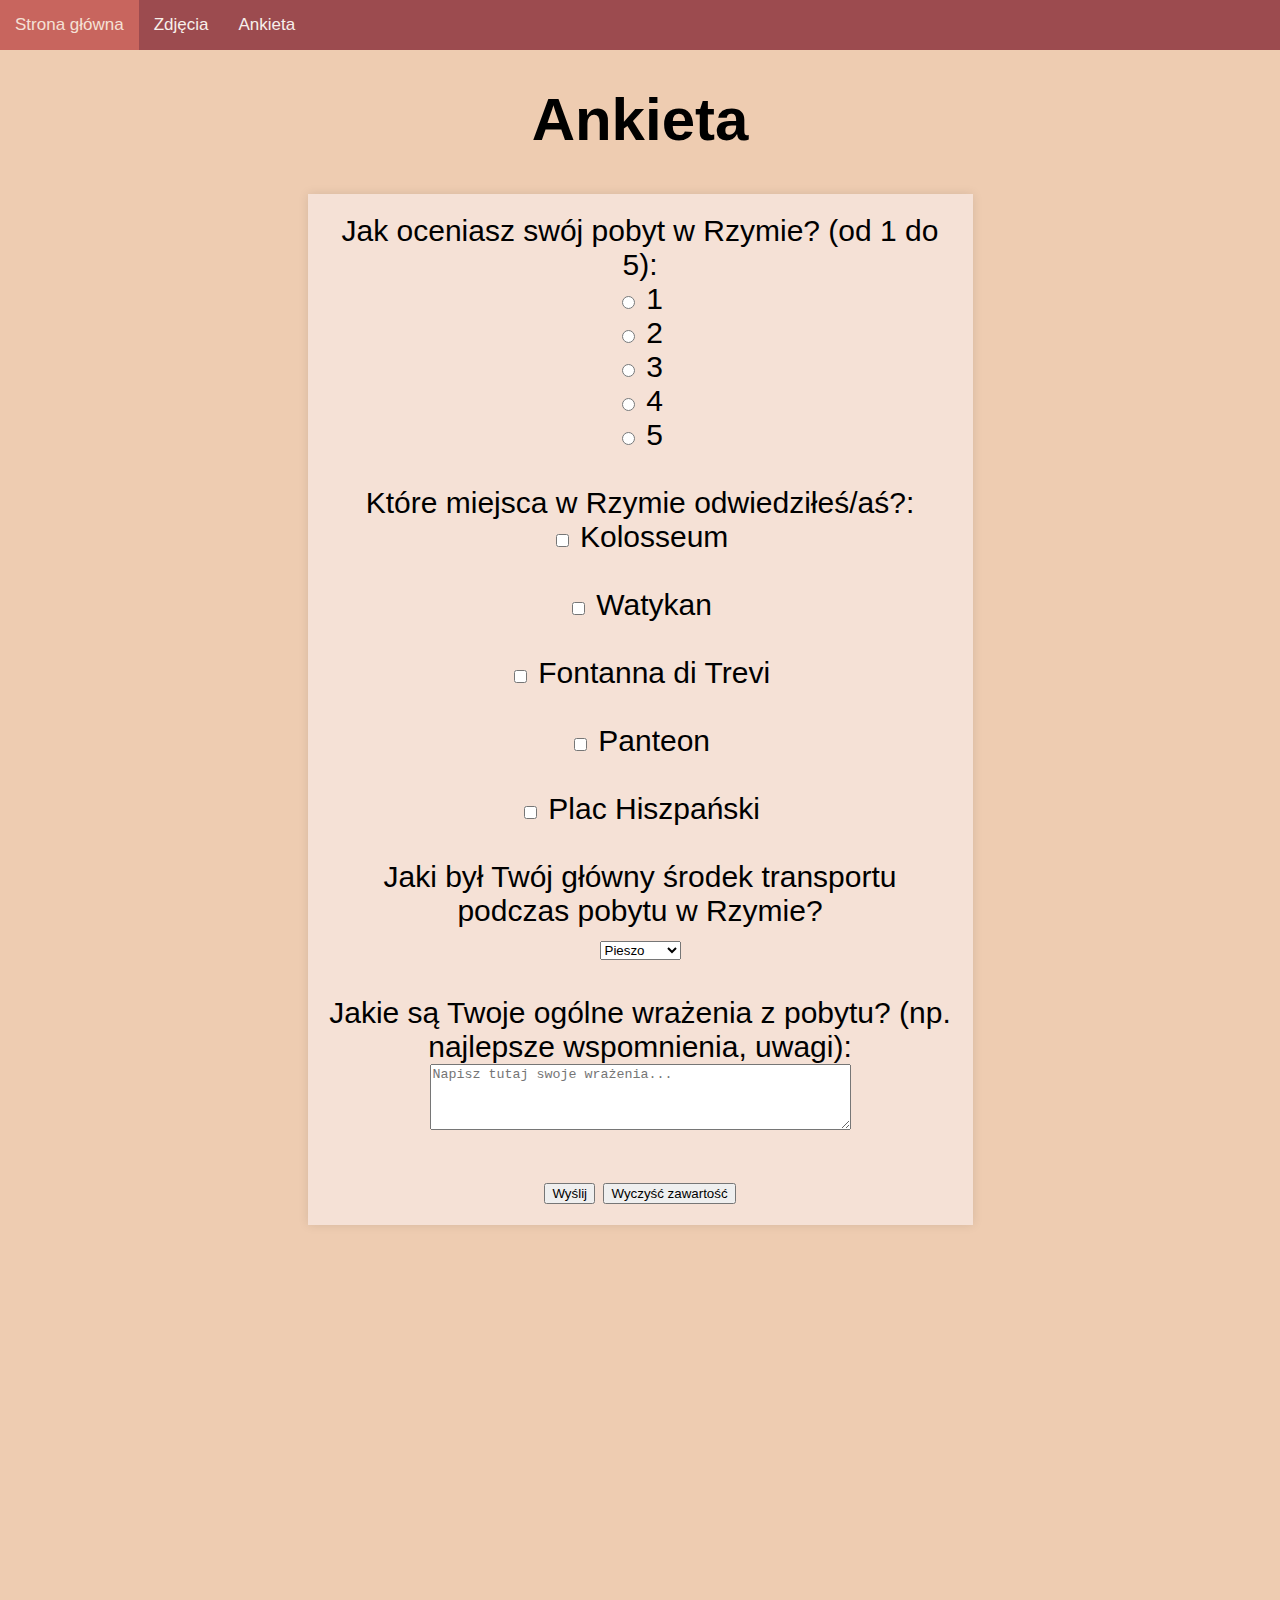
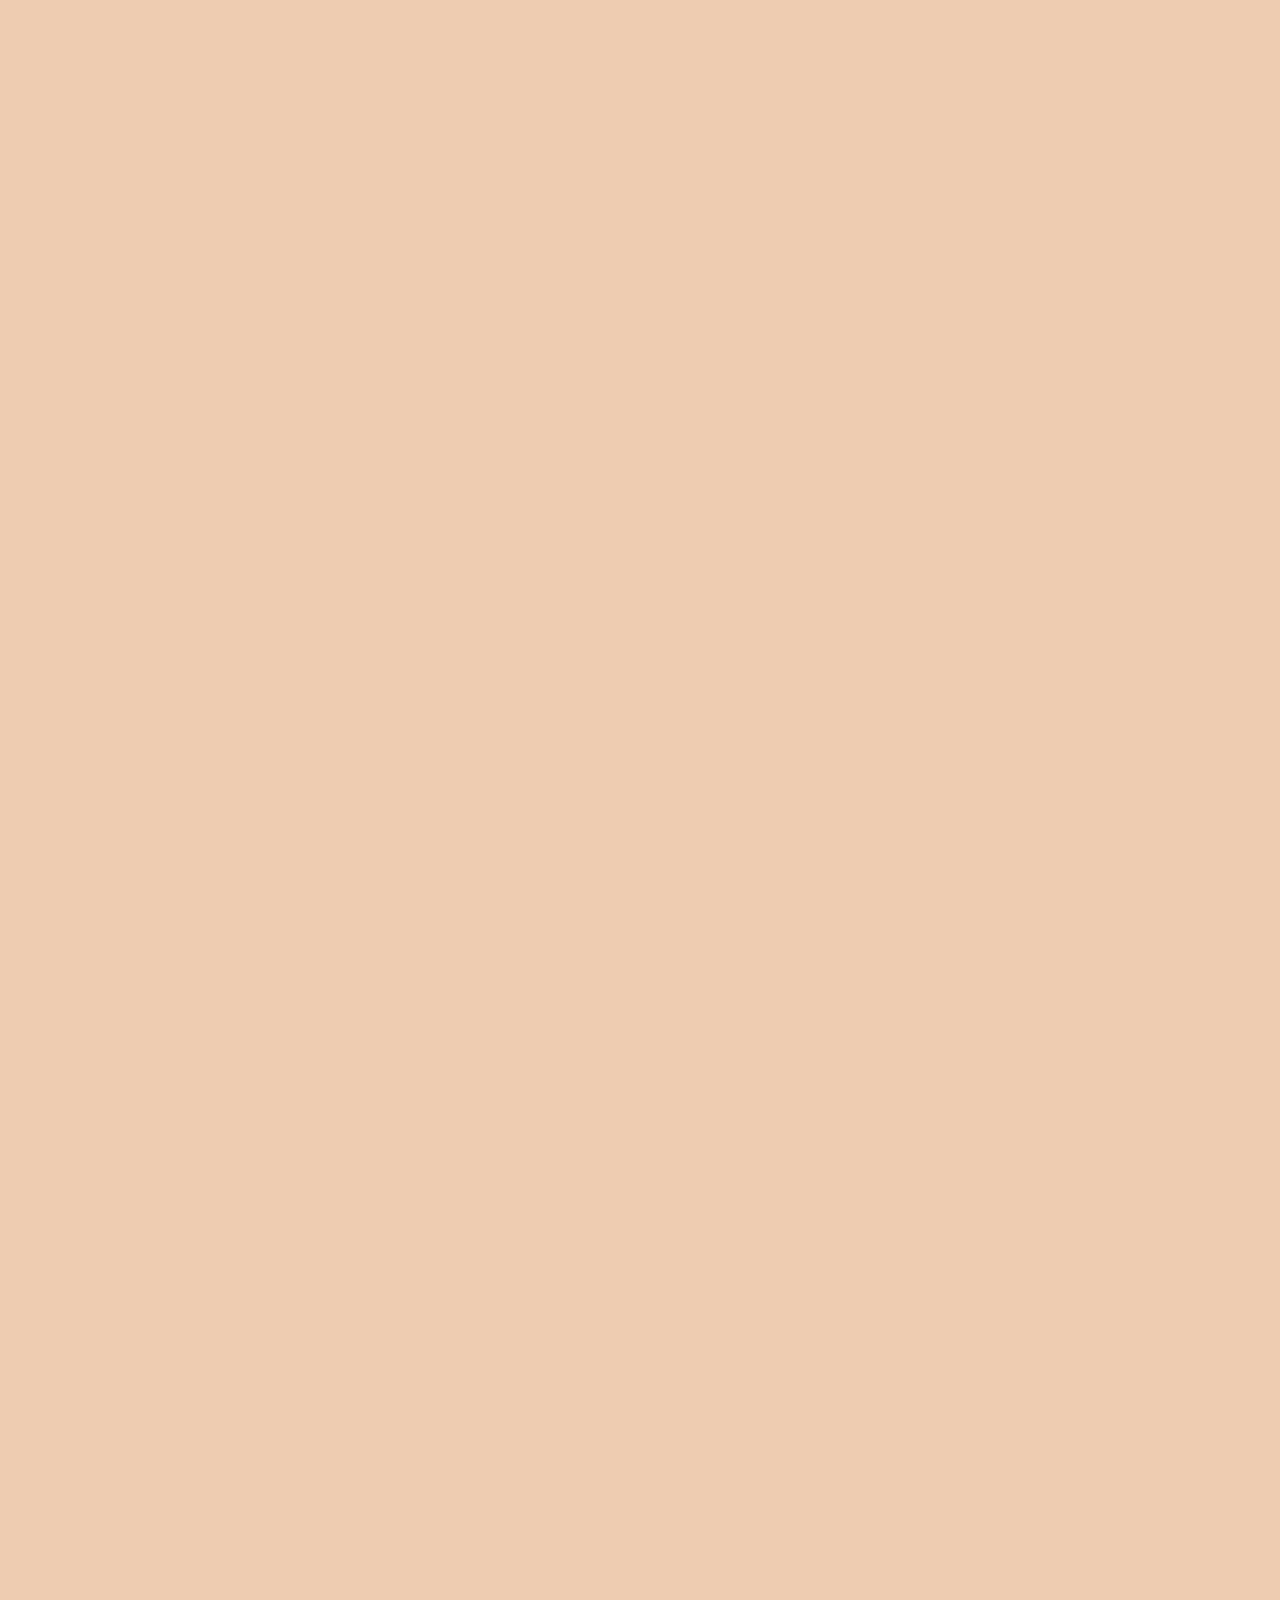
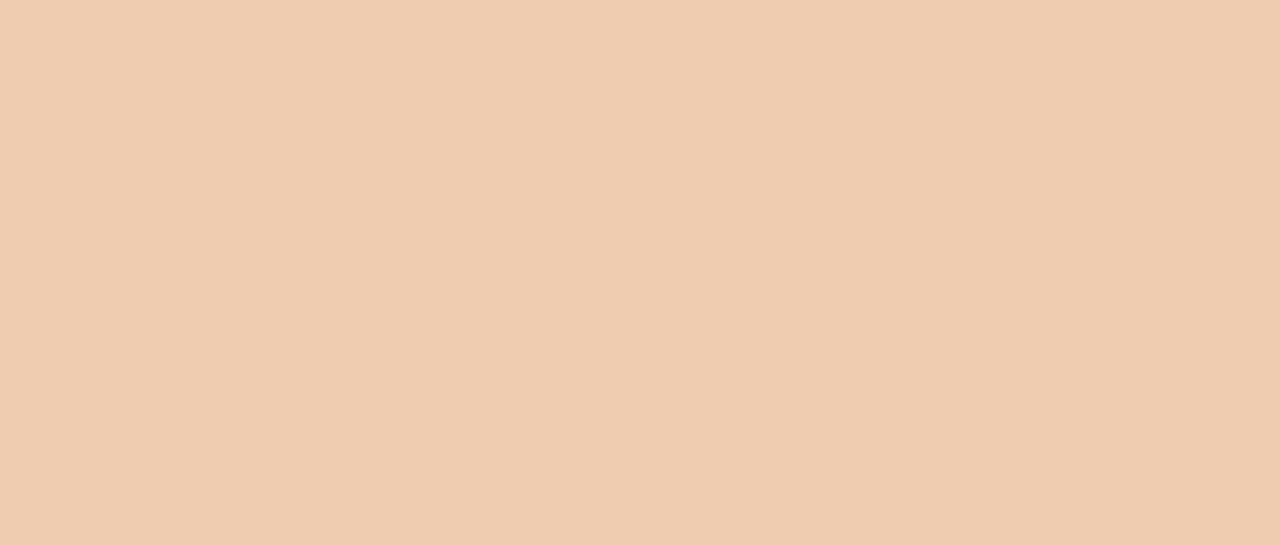
<file: Ankieta_o_Rzymie.html>
<!DOCTYPE html>
<html lang="pl">
<head>
<meta charset="UTF-8">
<meta name="viewport" content="width=device-width, initial-scale=1">
<style>
body {
  margin: 0;
  background-color: #EECCB1;
  font-family: Arial, Helvetica, sans-serif;
}

#navbar {
  background-color: #9C4B4F;
  position: fixed;
  top: 0;
  width: 100%;
  display: block;
  transition: top 0.3s;
}

#navbar a {
  float: left;
  display: block;
  color: #F7F0EB;
  text-align: center;
  padding: 15px;
  text-decoration: none;
  font-size: 17px;
}

#navbar a:hover {
  background-color: #C8655E;
  color: #F5E1D6;
}
</style>

<style>
	
	section {
            max-width: 50%;
            margin: 20px auto;
            background-color: #F5E1D6;
            padding: 20px;
            box-shadow: 0 0 10px rgba(0, 0, 0, 0.1);
        }

	
	
	</style>	
		
	
	
	</head>
<body>

<div id="navbar">
  <a href="Index.html">Strona główna</a>
  <a href="Galeria1.html">Zdjęcia</a>
  <a href="Ankieta_o_Rzymie.html">Ankieta</a>
</div>

<div style="padding:15px 15px 2500px;font-size:30px;margin-top:30px;">
 <h1 align="center">Ankieta</h1>
	<section align="center">
   <form action="/submit-ankieta" method="post">
        
        <label for="ocena">Jak oceniasz swój pobyt w Rzymie? (od 1 do 5):</label><br>
        <input type="radio" name="ocena" value="1"> 1<br>
        <input type="radio" name="ocena" value="2"> 2<br>
        <input type="radio" name="ocena" value="3"> 3<br>
        <input type="radio" name="ocena" value="4"> 4<br>
        <input type="radio" name="ocena" value="5"> 5<br><br>

        
        <label for="miejsca">Które miejsca w Rzymie odwiedziłeś/aś?:</label><br>
        <input type="checkbox" name="miejsca" value="Kolosseum"> Kolosseum<br><br>
        <input type="checkbox" name="miejsca" value="Watykan"> Watykan<br><br>
        <input type="checkbox" name="miejsca" value="Fontanna di Trevi"> Fontanna di Trevi<br><br>
        <input type="checkbox" name="miejsca" value="Panteon"> Panteon<br><br>
        <input type="checkbox" name="miejsca" value="Plac Hiszpański"> Plac Hiszpański<br><br>

        
        <label for="transport">Jaki był Twój główny środek transportu podczas pobytu w Rzymie?</label><br>
        <select name="transport" id="transport">
            <option value="pieszo">Pieszo</option>
            <option value="metro">Metro</option>
            <option value="autobus">Autobus</option>
            <option value="skuter">Skuter</option>
            <option value="taksówka">Taksówka</option>
        </select><br><br>

        
        <label for="wrazenia">Jakie są Twoje ogólne wrażenia z pobytu? (np. najlepsze wspomnienia, uwagi):</label><br>
        <textarea name="wrazenia" id="wrazenia" rows="4" cols="50" placeholder="Napisz tutaj swoje wrażenia..."></textarea><br><br>
    
	   <input type="submit" value="Wyślij" >
        <input type="reset" value="Wyczyść zawartość">

        </form>

 </section>
</div>

<script>
var prevScrollpos = window.pageYOffset;
window.onscroll = function() {
var currentScrollPos = window.pageYOffset;
  if (prevScrollpos > currentScrollPos) {
    document.getElementById("navbar").style.top = "0";
  } else {
    document.getElementById("navbar").style.top = "-50px";
  }
  prevScrollpos = currentScrollPos;
}
</script>

</body>
</html>
</file>
